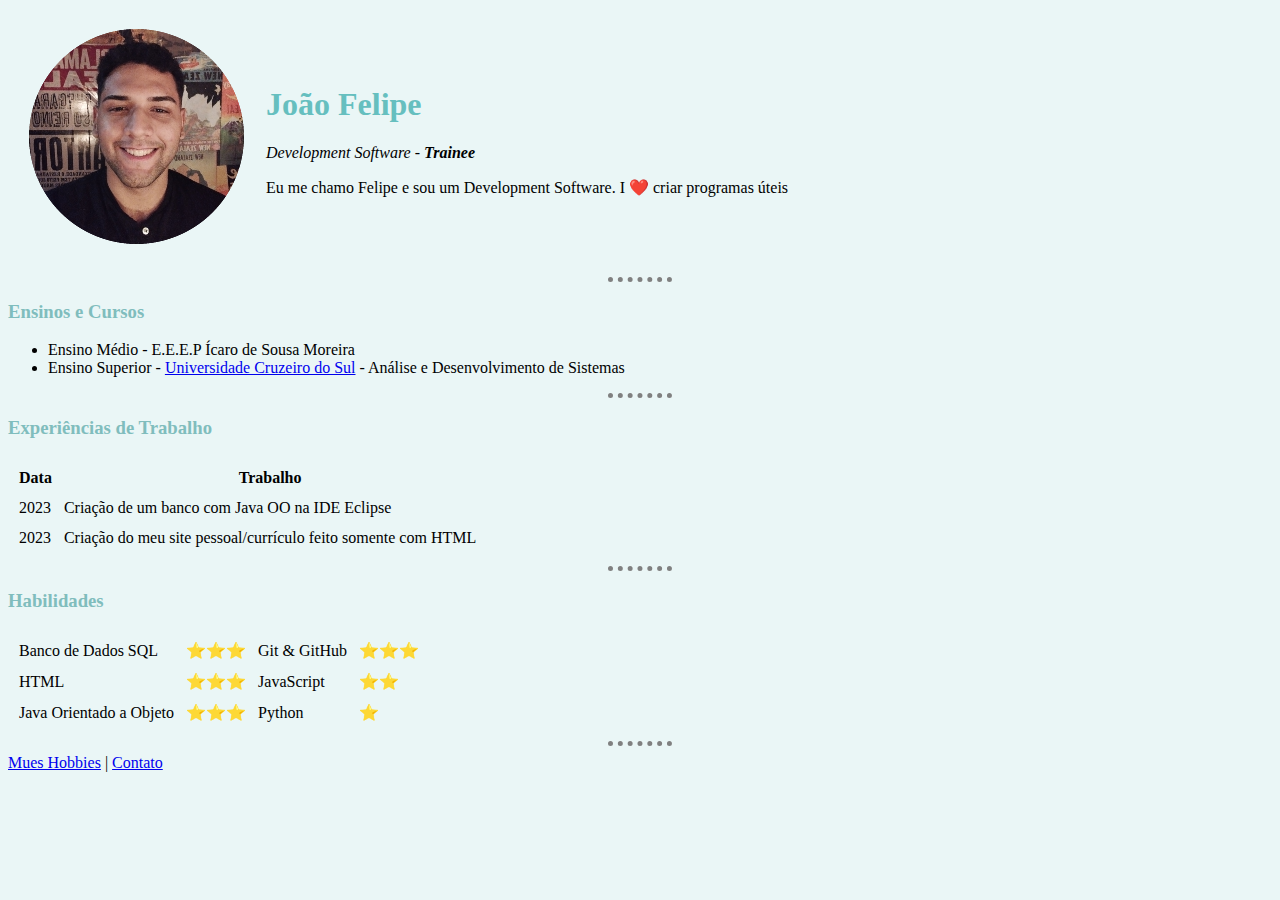
<file: index.html>
<!DOCTYPE html>
<head>
    <meta charset="UTF-8">
    <title>Felipe's Personal Site - EX</title>
    <link rel="stylesheet" href="css/style.css">
</head>
<body>
    <table cellspacing="20">
        <tr>
            <td>
                <img src="images/perfil.png">
            </td>
            <td>
                <h1>João Felipe</h1>
                <p><em>Development Software - <strong>Trainee</strong></em></p>
                <p>Eu me chamo Felipe e sou um Development Software. I ❤️ criar programas úteis</p>
            </td>
        </tr>
    </table>
    <hr>
    <h3>Ensinos e Cursos</h3>
    <ul>
        <li>
            Ensino Médio - E.E.E.P Ícaro de Sousa Moreira
        </li>
        <li>
            Ensino Superior - <a href="https://www.cruzeirodosul.edu.br/">Universidade Cruzeiro do Sul</a> - Análise e Desenvolvimento de Sistemas
        </li>
    </ul>
    <hr>
    <h3>Experiências de Trabalho</h3>
    <table cellspacing="10">
        <thead>
            <tr>
                <th>
                    Data
                </th>
                <th>
                    Trabalho
                </th>
            </tr>
        </thead>
        <tbody>
            <tr>
                <td>2023</td>
                <td>Criação de um banco com Java OO na IDE Eclipse</td>
            </tr>
            <tr>
                <td>2023</td>
                <td>Criação do meu site pessoal/currículo feito somente com HTML</td>
            </tr>
        </tbody>
    </table>
    <hr>
    <h3>Habilidades</h3>
    <table cellspacing="10">
        <tr>
            <td>Banco de Dados SQL</td>
            <td>⭐⭐⭐</td>
            <td>Git & GitHub</td>
            <td>⭐⭐⭐</td>
        </tr>
        <tr>
            <td>HTML</td>
            <td>⭐⭐⭐</td>
            <td>JavaScript</td>
            <td>⭐⭐</td>
        </tr>
        <tr>
            <td>Java Orientado a Objeto</td>
            <td>⭐⭐⭐</td>
            <td>Python</td>
            <td>⭐</td>
        </tr>
    </table>
    <hr>
    <a href="hobbies.html">Mues Hobbies</a> |
    <a href="contate-me.html">Contato</a>
</body>
</html>
</file>
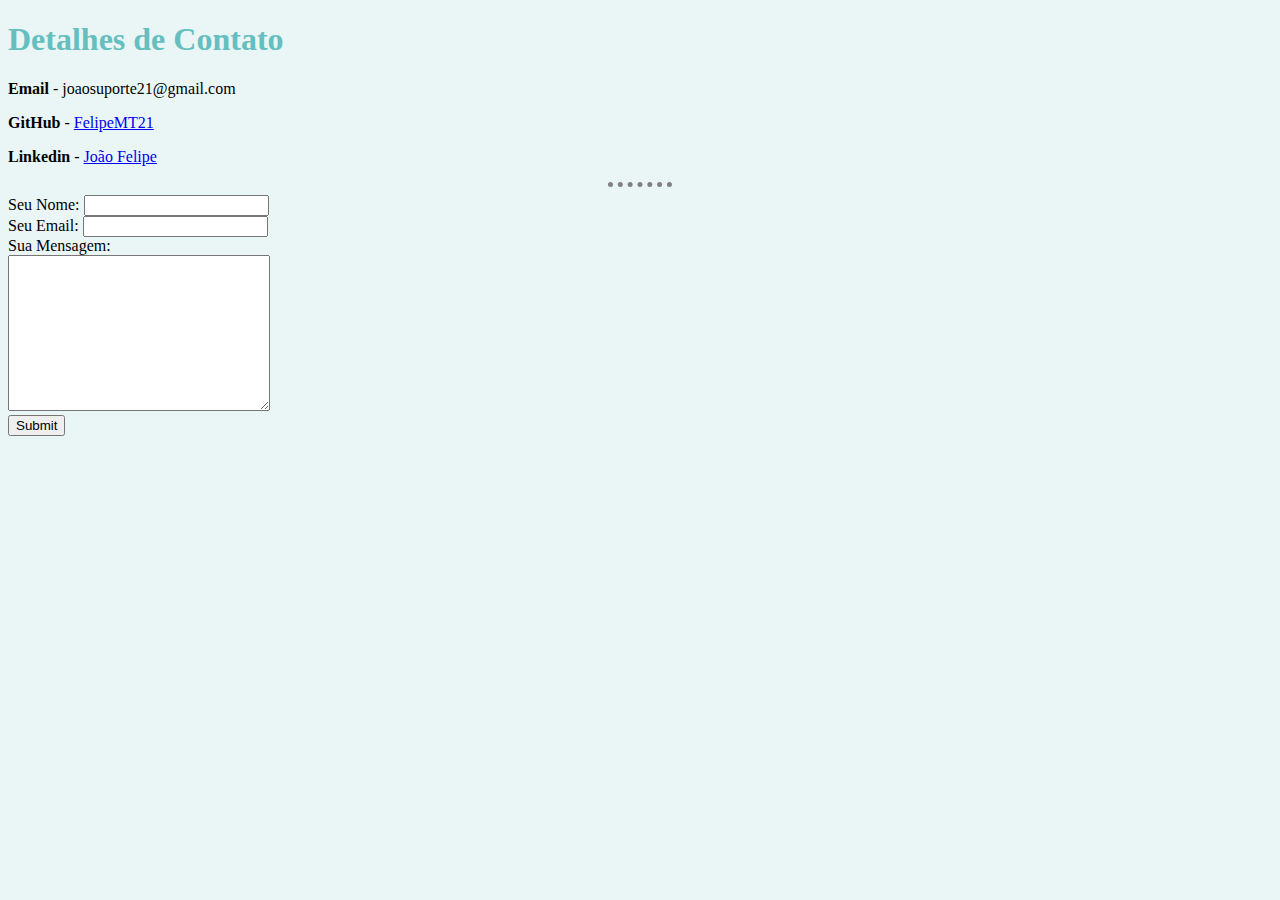
<file: contate-me.html>
<!DOCTYPE html>
<head>
    <meta charset="UTF-8">
    <title>Contato</title>
    <link rel="stylesheet" href="css/style.css">
</head>
<body>
    <h1>Detalhes de Contato</h1>
    <p><strong>Email</strong> - joaosuporte21@gmail.com</p>
    <p><strong>GitHub</strong> - <a href="https://github.com/FelipeMT21">FelipeMT21</a></p>
    <P><strong>Linkedin</strong> - <a href="https://www.linkedin.com/in/joão-felipe-1028aa210/">João Felipe</a></P>
    <hr>
    <form action="mailto:joaosuporte21@gmail.com" method="post" enctype="text/plain">
        <label>Seu Nome:</label>
        <input type="text" name="SeuNome", value=""><br>
        <label>Seu Email:</label>
        <input type="email" name="SeuEmail", value=""><br>
        <label>Sua Mensagem:</label><br>
        <textarea name="SuaMensagem" cols="30" rows="10"></textarea><br>
        <input type="submit" name="">
    </form>
</body>
</html>
</file>
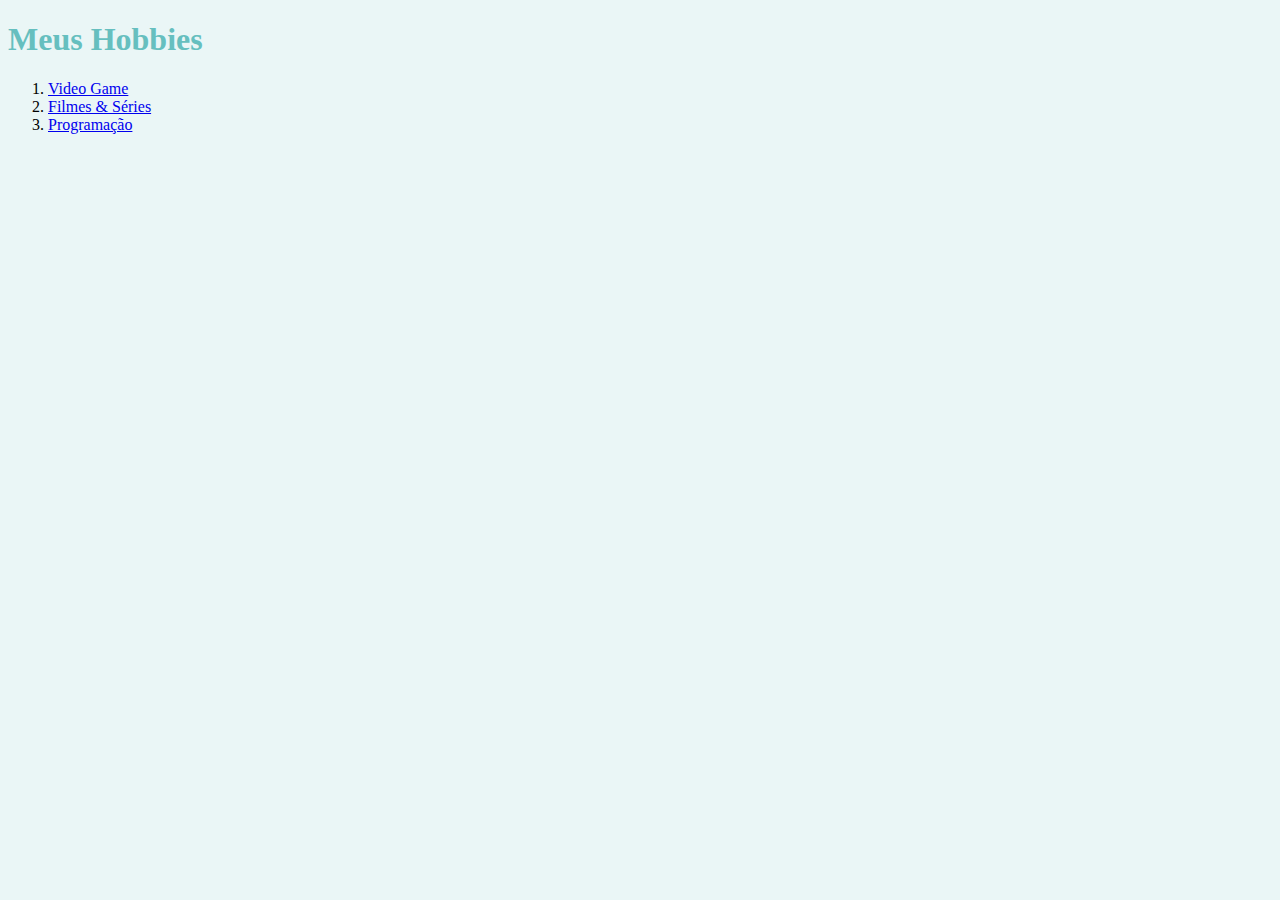
<file: hobbies.html>
<!DOCTYPE html>
<head>
    <meta charset="UTF-8">
    <title>Meus Hobbies</title>
    <link rel="stylesheet" href="css/style.css">
</head>
<body>
    <h1>Meus Hobbies</h1>
    <ol>
        <li><a href="https://www.techtudo.com.br/jogos/videogames/">Video Game</a></li>
        <li><a href="https://www.google.com/search?client=opera-gx&q=filmes+e+series&sourceid=opera&ie=UTF-8&oe=UTF-8">Filmes & Séries</a></li>
        <li><a href="https://idocode.com.br/blog/programacao/o-que-e-programacao/">Programação</a></li>
    </ol>
</body>
</html>
</file>
<file: css/style.css>
body{
    background-color: #EAF6F6;
}


h1{
    color: #66BFBF;
}


h3{
    color: #80bdbd;
}

hr{
    border-style: none;
    border-top-style: dotted;
    border-color: grey;
    border-width: 5px;
    width: 5%;
}
</file>
